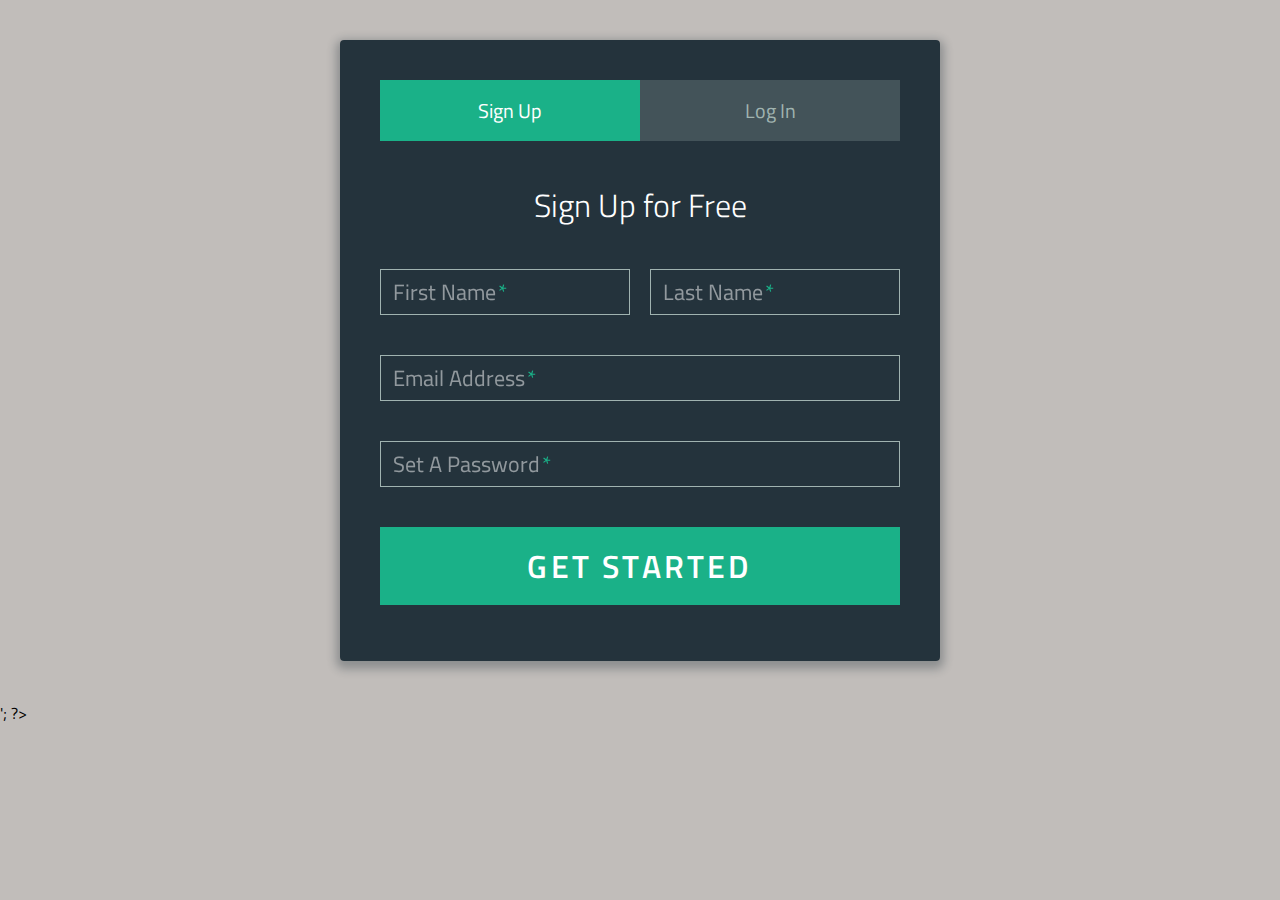
<file: admin/logintemp/index.html>
<?php
echo'
<!DOCTYPE html>
<html >
  <head>
    <meta charset="UTF-8">
    <title>Sign-Up/Login Form</title>
    <link href='http://fonts.googleapis.com/css?family=Titillium+Web:400,300,600' rel='stylesheet' type='text/css'>
    
    <link rel="stylesheet" href="css/normalize.css">

    
        <link rel="stylesheet" href="css/style.css">

    
    
    
  </head>

  <body>

    <div class="form">
      
      <ul class="tab-group">
        <li class="tab active"><a href="#signup">Sign Up</a></li>
        <li class="tab"><a href="#login">Log In</a></li>
      </ul>
      
      <div class="tab-content">
        <div id="signup">   
          <h1>Sign Up for Free</h1>
          
          <form action="/" method="post">
          
          <div class="top-row">
            <div class="field-wrap">
              <label>
                First Name<span class="req">*</span>
              </label>
              <input type="text" required autocomplete="off" />
            </div>
        
            <div class="field-wrap">
              <label>
                Last Name<span class="req">*</span>
              </label>
              <input type="text"required autocomplete="off"/>
            </div>
          </div>

          <div class="field-wrap">
            <label>
              Email Address<span class="req">*</span>
            </label>
            <input type="email"required autocomplete="off"/>
          </div>
          
          <div class="field-wrap">
            <label>
              Set A Password<span class="req">*</span>
            </label>
            <input type="password"required autocomplete="off"/>
          </div>
          
          <button type="submit" class="button button-block"/>Get Started</button>
          
          </form>

        </div>
        
        <div id="login">   
          <h1>Welcome Back!</h1>
          
          <form action="/" method="post">
          
            <div class="field-wrap">
            <label>
              Email Address<span class="req">*</span>
            </label>
            <input type="email"required autocomplete="off"/>
          </div>
          
          <div class="field-wrap">
            <label>
              Password<span class="req">*</span>
            </label>
            <input type="password"required autocomplete="off"/>
          </div>
          
          <p class="forgot"><a href="#">Forgot Password?</a></p>
          
          <button class="button button-block"/>Log In</button>
          
          </form>

        </div>
        
      </div><!-- tab-content -->
      
</div> <!-- /form -->
    <script src='http://cdnjs.cloudflare.com/ajax/libs/jquery/2.1.3/jquery.min.js'></script>

        <script src="js/index.js"></script>

    
    
    
  </body>
</html>
';
?>
</file>
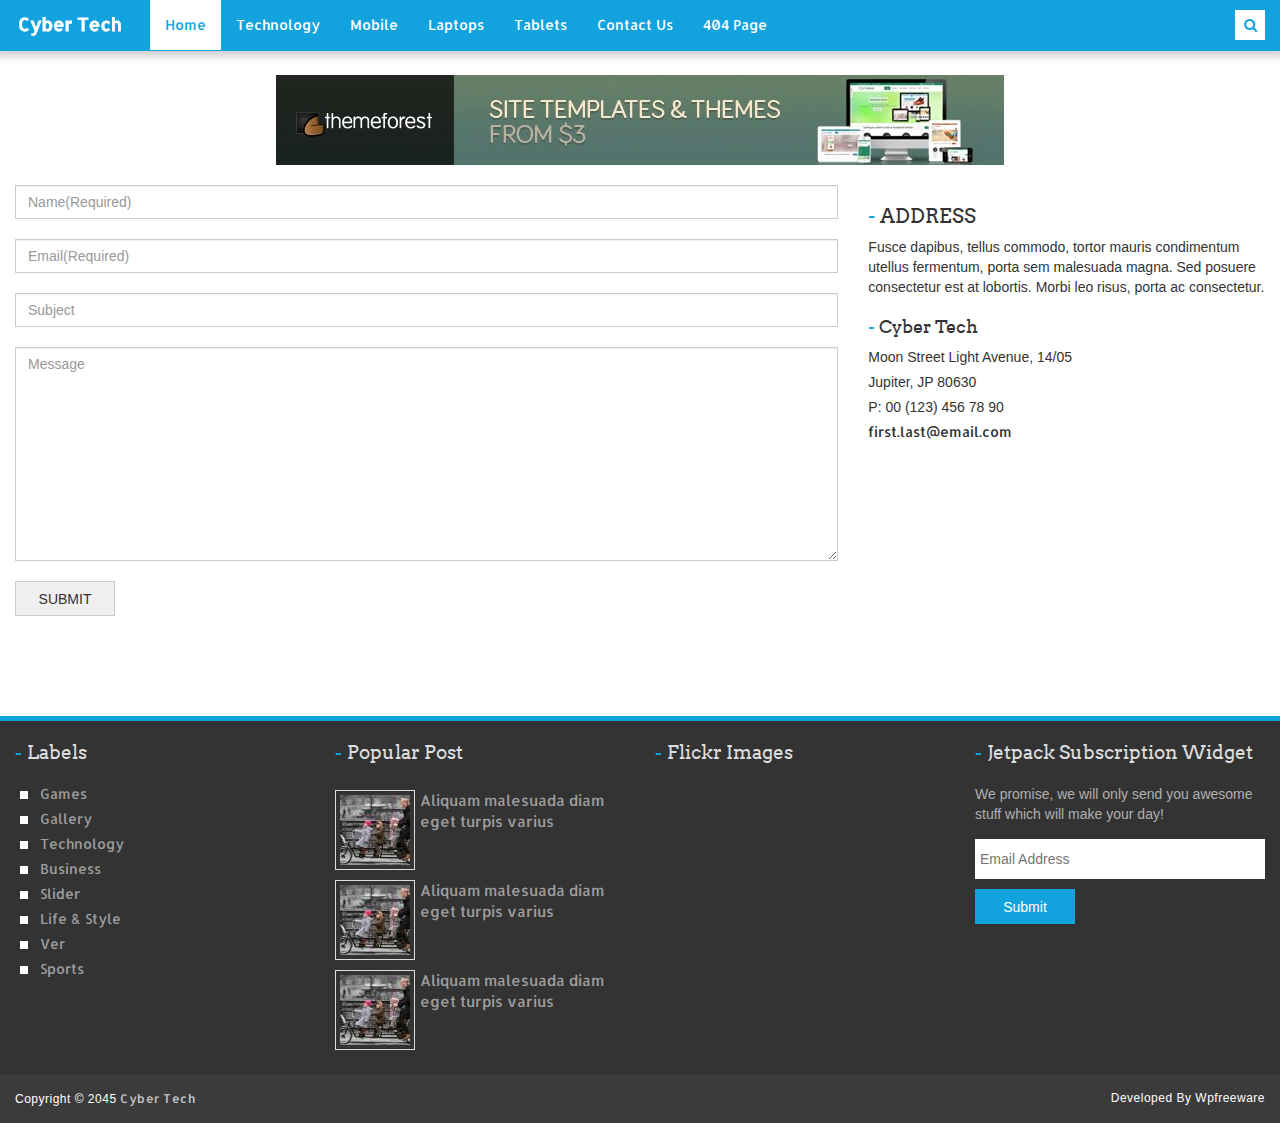
<file: pages/contact.html>
<!DOCTYPE html>
<html>
<head>
<title>Cyber Tech | Pages | Contact</title>
<meta charset="utf-8">
<meta http-equiv="X-UA-Compatible" content="IE=edge">
<meta name="viewport" content="width=device-width, initial-scale=1">
<link rel="stylesheet" type="text/css" href="../assets/css/bootstrap.min.css">
<link rel="stylesheet" type="text/css" href="../assets/css/font-awesome.min.css">
<link rel="stylesheet" type="text/css" href="../assets/css/animate.css">
<link rel="stylesheet" type="text/css" href="../assets/css/slick.css">
<link rel="stylesheet" type="text/css" href="../assets/css/theme.css">
<link rel="stylesheet" type="text/css" href="../assets/css/style.css">
<!--[if lt IE 9]>
<script src="../assets/js/html5shiv.min.js"></script>
<script src="../assets/js/respond.min.js"></script>
<![endif]-->
</head>
<body>
<div id="preloader">
  <div id="status">&nbsp;</div>
</div>
<a class="scrollToTop" href="#"><i class="fa fa-angle-up"></i></a>
<header id="header">
  <nav class="navbar navbar-default navbar-static-top" role="navigation">
    <div class="container">
      <div class="navbar-header">
        <button type="button" class="navbar-toggle collapsed" data-toggle="collapse" data-target="#navbar" aria-expanded="false" aria-controls="navbar"><span class="sr-only">Toggle navigation</span><span class="icon-bar"></span><span class="icon-bar"></span><span class="icon-bar"></span></button>
        <a class="navbar-brand" href="../index.html"><img src="../images/logo.png" alt=""></a></div>
      <div id="navbar" class="navbar-collapse collapse">
        <ul class="nav navbar-nav custom_nav">
          <li class="active"><a href="../index.html">Home</a></li>
          <li><a href="#">Technology</a></li>
          <li class="dropdown"><a href="#" class="dropdown-toggle" data-toggle="dropdown" role="button" aria-expanded="false">Mobile</a>
            <ul class="dropdown-menu" role="menu">
              <li><a href="#">Android</a></li>
              <li><a href="#">Samsung</a></li>
              <li><a href="#">Nokia</a></li>
              <li><a href="#">Walton Mobile</a></li>
              <li><a href="#">Sympony</a></li>
            </ul>
          </li>
          <li><a href="#">Laptops</a></li>
          <li><a href="#">Tablets</a></li>
          <li><a href="contact.html">Contact Us</a></li>
          <li><a href="404.html">404 Page</a></li>
        </ul>
      </div>
      <div class="search"><a class="search_icon" href="#"><i class="fa fa-search"></i></a>
        <form action="#">
          <input class="search_bar" type="text" placeholder="Search here">
        </form>
      </div>
    </div>
  </nav>
</header>
<section id="content">
  <div class="container">
    <div class="row">
      <div class="col-lg-12 col-md-12 col-sm-12">
        <div class="topadd_bar"><a href="#"><img src="../images/addbanner_728x90_V1.jpg" alt=""></a></div>
      </div>
    </div>
    <div class="row">
      <div class="col-lg-8 col-sm-8 col-sm-8">
        <div class="contact_area wow fadeInLeftBig">
          <form action="#" class="contact_form">
            <input class="form-control" type="text" placeholder="Name(Required)">
            <input class="form-control" type="mail" placeholder="Email(Required)">
            <input class="form-control" type="text" placeholder="Subject">
            <textarea class="form-control" cols="30" rows="10" placeholder="Message"></textarea>
            <input type="submit" value="Submit">
          </form>
        </div>
      </div>
      <div class="col-lg-4 col-sm-4 col-sm-4">
        <div class="contact_address wow fadeInRightBig">
          <h3>Address</h3>
          <p>Fusce dapibus, tellus commodo, tortor mauris condimentum utellus fermentum, porta sem malesuada magna. Sed posuere consectetur est at lobortis. Morbi leo risus, porta ac consectetur.</p>
          <h4>Cyber Tech</h4>
          <address>
          <p>Moon Street Light Avenue, 14/05</p>
          <p>Jupiter, JP 80630</p>
          <p>P: 00 (123) 456 78 90</p>
          <a href="mailto:#">first.last@email.com</a>
          </address>
        </div>
      </div>
    </div>
  </div>
</section>
<footer id="footer">
  <div class="footer_top">
    <div class="container">
      <div class="row">
        <div class="col-lg-3 col-md-3 col-sm3">
          <div class="footer_widget wow fadeInLeftBig">
            <h2>Labels</h2>
            <ul class="labels_nav">
              <li><a href="#">Games</a></li>
              <li><a href="#">Gallery</a></li>
              <li><a href="#">Technology</a></li>
              <li><a href="#">Business</a></li>
              <li><a href="#">Slider</a></li>
              <li><a href="#">Life &amp; Style</a></li>
              <li><a href="#">Ver</a></li>
              <li><a href="#">Sports</a></li>
            </ul>
          </div>
        </div>
        <div class="col-lg-3 col-md-3 col-sm3">
          <div class="footer_widget">
            <h2>Popular Post</h2>
            <ul class="ppost_nav wow fadeInLeftBig">
              <li>
                <div class="media"><a href="single_page.html" class="media-left"><img alt="" src="../images/70x70.jpg"></a>
                  <div class="media-body"><a href="single_page.html" class="catg_title">Aliquam malesuada diam eget turpis varius</a></div>
                </div>
              </li>
              <li>
                <div class="media"><a href="single_page.html" class="media-left"><img alt="" src="../images/70x70.jpg"></a>
                  <div class="media-body"><a href="#" class="catg_title">Aliquam malesuada diam eget turpis varius</a></div>
                </div>
              </li>
              <li>
                <div class="media"><a href="single_page.html" class="media-left"><img alt="" src="../images/70x70.jpg"></a>
                  <div class="media-body"><a href="#" class="catg_title">Aliquam malesuada diam eget turpis varius</a></div>
                </div>
            </ul>
          </div>
        </div>
        <div class="col-lg-3 col-md-3 col-sm3">
          <div class="footer_widget wow fadeInRightBig">
            <h2>Flickr Images</h2>
          </div>
        </div>
        <div class="col-lg-3 col-md-3 col-sm3">
          <div class="footer_widget wow fadeInRightBig">
            <h2>Jetpack Subscription Widget</h2>
            <form action="#" class="subscribe_form">
              <p id="subscribe-text">We promise, we will only send you awesome stuff which will make your day!</p>
              <p id="subscribe-email">
                <input type="text" placeholder="Email Address" name="email">
              </p>
              <p id="subscribe-submit">
                <input type="submit" value="Submit">
              </p>
            </form>
          </div>
        </div>
      </div>
    </div>
  </div>
  <div class="footer_bottom">
    <div class="container">
      <p class="copyright">Copyright &copy; 2045 <a href="../index.html">Cyber Tech</a></p>
      <p class="developer">Developed By Wpfreeware</p>
    </div>
  </div>
</footer>
<script src="../assets/js/jquery.min.js"></script> 
<script src="../assets/js/wow.min.js"></script> 
<script src="../assets/js/bootstrap.min.js"></script> 
<script src="../assets/js/slick.min.js"></script> 
<script src="../assets/js/custom.js"></script>
</body>
</html>
</file>
<file: admin/logintemp/css/style.css>
*, *:before, *:after {
  box-sizing: border-box;
}

html {
  overflow-y: scroll;
}

body {
  background: #c1bdba;
  font-family: 'Titillium Web', sans-serif;
}

a {
  text-decoration: none;
  color: #1ab188;
  -webkit-transition: .5s ease;
  transition: .5s ease;
}
a:hover {
  color: #179b77;
}

.form {
  background: rgba(19, 35, 47, 0.9);
  padding: 40px;
  max-width: 600px;
  margin: 40px auto;
  border-radius: 4px;
  box-shadow: 0 4px 10px 4px rgba(19, 35, 47, 0.3);
}

.tab-group {
  list-style: none;
  padding: 0;
  margin: 0 0 40px 0;
}
.tab-group:after {
  content: "";
  display: table;
  clear: both;
}
.tab-group li a {
  display: block;
  text-decoration: none;
  padding: 15px;
  background: rgba(160, 179, 176, 0.25);
  color: #a0b3b0;
  font-size: 20px;
  float: left;
  width: 50%;
  text-align: center;
  cursor: pointer;
  -webkit-transition: .5s ease;
  transition: .5s ease;
}
.tab-group li a:hover {
  background: #179b77;
  color: #ffffff;
}
.tab-group .active a {
  background: #1ab188;
  color: #ffffff;
}

.tab-content > div:last-child {
  display: none;
}

h1 {
  text-align: center;
  color: #ffffff;
  font-weight: 300;
  margin: 0 0 40px;
}

label {
  position: absolute;
  -webkit-transform: translateY(6px);
          transform: translateY(6px);
  left: 13px;
  color: rgba(255, 255, 255, 0.5);
  -webkit-transition: all 0.25s ease;
  transition: all 0.25s ease;
  -webkit-backface-visibility: hidden;
  pointer-events: none;
  font-size: 22px;
}
label .req {
  margin: 2px;
  color: #1ab188;
}

label.active {
  -webkit-transform: translateY(50px);
          transform: translateY(50px);
  left: 2px;
  font-size: 14px;
}
label.active .req {
  opacity: 0;
}

label.highlight {
  color: #ffffff;
}

input, textarea {
  font-size: 22px;
  display: block;
  width: 100%;
  
  padding: 5px 10px;
  background: none;
  background-image: none;
  border: 1px solid #a0b3b0;
  color: #ffffff;
  border-radius: 0;
  -webkit-transition: border-color .25s ease, box-shadow .25s ease;
  transition: border-color .25s ease, box-shadow .25s ease;
}
input:focus, textarea:focus {
  outline: 0;
  border-color: #1ab188;
}

textarea {
  border: 2px solid #a0b3b0;
  resize: vertical;
}

.field-wrap {
  position: relative;
  margin-bottom: 40px;
}

.top-row:after {
  content: "";
  display: table;
  clear: both;
}
.top-row > div {
  float: left;
  width: 48%;
  margin-right: 4%;
}
.top-row > div:last-child {
  margin: 0;
}

.button {
  border: 0;
  outline: none;
  border-radius: 0;
  padding: 15px 0;
  font-size: 2rem;
  font-weight: 600;
  text-transform: uppercase;
  letter-spacing: .1em;
  background: #1ab188;
  color: #ffffff;
  -webkit-transition: all 0.5s ease;
  transition: all 0.5s ease;
  -webkit-appearance: none;
}
.button:hover, .button:focus {
  background: #179b77;
}

.button-block {
  display: block;
  width: 100%;
}

.forgot {
  margin-top: -20px;
  text-align: right;
}
</file>
<file: assets/css/theme.css>
.scrollToTop{background-color:#12a3df; color:#fff}
.scrollToTop:hover, .scrollToTop:focus{background-color:#fff; color:#12a3df; border-color:1px solid #12a3df}
#header{background:none repeat scroll 0 0 #12a3df}
.navbar-default{background-color:#12a3df; border-color:#12a3df}
.navbar-default .navbar-nav > .active > a, .navbar-default .navbar-nav > .active > a:hover, .navbar-default .navbar-nav > .active > a:focus{color:#12a3df}
.navbar-default .navbar-nav > li > a:hover, .navbar-default .navbar-nav > li > a:focus{color:#12a3df}
.dropdown-menu{background-color:#12a3df}
.dropdown-menu li a:hover, .dropdown-menu li a:focus{color:#12a3df}
.dropdown-menu li a:hover, .dropdown-menu li a:focus{color:#12a3df}
.search_icon i{color:#12a3df}
.search_bar{border:2px solid #12a3df}
.navbar-default .navbar-toggle:hover, .navbar-default .navbar-toggle:focus{background-color:#12a3df}
.single_widget > h2{background-color:#12a3df}
.post_nav figcaption a:hover{color:#12a3df}
.catg_title:hover{color:#12a3df}
.middle_content > h2, .featured_title{background-color:#12a3df}
.slick-prev, .slick-next{background-color:#12a3df}
.slick-prev:hover, .slick-next:hover{opacity:0.55}
.featured_article{border-top:6px solid #12a3df}
.article_category > a:hover{color:#12a3df}
.article_titile a:hover{color:#12a3df}
.pagination > li > a:hover, .pagination > li > span:hover, .pagination > li > a:focus, .pagination > li > span:focus{background-color:#12a3df; color:#fff; border-color:#12a3df}
.custom-tabs li a{background-color:#12a3df}
.custom-tabs li a:hover{background-color:#12a3df; text-decoration:none !important}
.cat-item a:hover{color:#12a3df}
.single_widget ul li > a:hover{color:#12a3df}
.single_widget ul li.active > a:hover{color:#12a3df !important; text-decoration:none}
.catgArchive{background-color:#12a3df}
.catgArchive option{color:#12a3df}
.footer_top{border-top:5px solid #12a3df}
.footer_widget > h2:before{color:#12a3df}
.footer_widget > h2:hover{color:#12a3df}
.labels_nav li a:hover{color:#12a3df}
.footer_widget .media a:hover{color:#12a3df}
#subscribe-submit input{background-color:#12a3df}
#subscribe-submit input:hover{color:#12a3df}
.breadcrumb{background-color:#12a3df}
.single_content blockquote{border-left:5px solid #12a3df}
.single_content ul li:before{background-color:#12a3df}
.single_content h1, .single_content h2, .single_content h3, .single_content h4, .single_content h5, .single_content h6{color:#12a3df}
.nav-growpop .icon-wrap{border:0px solid #12a3df; background:#12a3df}
.nav-growpop div{border:1px solid #12a3df}
.nav-growpop div p{color:#12a3df}
.related_post > h2 i{color:#12a3df}
.contact_area > h3:before{color:#12a3df}
.contact_form input[type="submit"]:hover{background-color:#12a3df; border-color:#12a3df}
.contact_address > h3:before{color:#12a3df}
.contact_address > h4:before{color:#12a3df}
.copyright a:hover{color:#12a3df}
.erropr_recentpost > h2:before{color:#12a3df}
.post_commentbox a:hover, .post_commentbox span:hover{color:#12a3df}
.single_page_area > h1{color:#12a3df}
.error_page p > span{color:#12a3df}
</file>
<file: assets/css/style.css>
/*
Template Name: Cyber Tech
Template URI: http://www.wpfreeware.com/cyber-tech-beautiful-magazine-wordpress-theme/
Author: WpFreeware
Author URI: http://www.wpfreeware.com
Description: A responsive html5 bootstrap blog,news,magazine template
Version: 1.0 
License: GPL
License URI: http://www.gnu.org/licenses/gpl-2.0.html
*/

@font-face{font-family:"Arvo"; font-style:normal; font-weight:400; src:local("Arvo"), url("../fonts/arvo-400.woff") format("woff");}
@font-face{font-family:"Allerta"; font-style:normal; font-weight:400; src:local("Allerta Regular"), local("Allerta-Regular"), url("../fonts/allerta-400.woff") format("woff");}

body{background-color:#fff; color:#333; overflow-x:hidden !important}
ul{padding:0; margin:0; list-style:none}
a{text-decoration:none; color:#2f2f2f; font-family:'Allerta',Helvetica,Arial,sans-serif}
a:hover{color:#646464; text-decoration:none}
a:focus{outline:none; text-decoration:none}
h1, h2, h3, h4, h5, h6{font-family:'Arvo',serif}
h2{line-height:23px}
img{border:none}
img:hover{opacity:0.75}
.img-center{display:block; margin-left:auto; margin-right:auto; text-align:center}
.img-right{display:block; margin-left:auto}
.img-left{display:block; margin-right:auto}
.yellow_bg{background-color:#ffd62c}
.btn-yellow{background-color:#ffd62c; color:#fff}
.btn-yellow:hover{background-color:#e1b70b; color:#fff}
.limeblue_bg{background-color:#7dc34d}
.blue_bg{background-color:#09c}
.btn{border-radius:0px; margin-bottom:5px; -webkit-transition:all 0.5s; -o-transition:all 0.5s; transition:all 0.5s}
.btn:hover{}
.btn-red{background-color:red; color:#fff}
.btn-red:hover{background-color:#c40505; color:#fff}
.btn-green{background-color:green; color:#fff}
.btn-green:hover{background-color:#0ab20a; color:#fff}
.btn-black{background-color:black; color:#fff}
.btn-black:hover{background-color:#413a3a; color:#fff}
.btn-orange{background-color:orange; color:#fff}
.btn-orange:hover{background-color:#f09d05; color:#fff}
.btn-blue{background-color:blue; color:#fff}
.btn-blue:hover{background-color:#0707a2; color:#fff}
.btn-lime{background-color:lime; color:#fff}
.btn-lime:hover{background-color:#05ae05; color:#fff}
.default-btn{background-color:#12a3df; color:#fff}
.default-btn:hover{background-color:#0a8ec4; color:#fff}
.transition{-webkit-transition:all 0.5s; -moz-transition:all 0.5s; -ms-transition:all 0.5s; -o-transition:all 0.5s; transition:all 0.5s}
#preloader{position:fixed; top:0; left:0; right:0; bottom:0; background-color:#fff; z-index:99}
#status{width:200px; height:200px; position:absolute; left:50%; top:50%; background-image:url("images/status.gif"); background-repeat:no-repeat; background-position:center; margin:-100px 0 0 -100px}
.scrollToTop{bottom:105px; display:none; font-size:32px; font-weight:bold; height:50px; position:fixed; right:75px; text-align:center; text-decoration:none; width:50px; z-index:9; border:1px solid; -webkit-transition:all 0.5s; -moz-transition:all 0.5s; -ms-transition:all 0.5s; -o-transition:all 0.5s; transition:all 0.5s}
.scrollToTop:hover, .scrollToTop:focus{text-decoration:none; outline:none}
#header{box-shadow:0 0 8px 5px rgba(0,0,0,0.2); display:inline; float:left; left:0; position:fixed; right:0; top:0; width:100%; z-index:100}
.navbar{margin-bottom:0}
.custom_nav li a{}
.navbar-default .navbar-nav > li > a{color:#fff; -webkit-transition:all 0.5s; -moz-transition:all 0.5s; -ms-transition:all 0.5s; -o-transition:all 0.5s; transition:all 0.5s}
.navbar-default .navbar-brand{color:#fff; font-weight:bold; font-family:'Allerta',Helvetica,Arial,sans-serif; padding:0px 15px}
.navbar-default .navbar-brand img:hover{opacity:1}
.navbar-default .navbar-nav > .active > a, .navbar-default .navbar-nav > .active > a:hover, .navbar-default .navbar-nav > .active > a:focus{background-color:#fff}
.navbar-default .navbar-nav > li > a:hover, .navbar-default .navbar-nav > li > a:focus{background-color:#fff}
.dropdown-menu li a{color:#fff}
.navbar-collapse{float:left; position:relative; width:86%}
.search{float:right; position:relative}
.search_icon i{background:none repeat scroll 0 0 #fff; display:block; float:right; height:30px; line-height:30px; margin-top:10px; text-align:center; width:30px}
.search_bar{display:inline; height:45px; padding:10px; position:absolute; right:0; top:52px; width:250px; display:none}
.navbar-default .navbar-toggle{border-color:#fff}
.navbar-default .navbar-toggle .icon-bar{background-color:#fff}
#content{display:inline; float:left; margin-top:75px; width:100%; margin-bottom:30px}
.topadd_bar{height:90px; margin-bottom:20px; margin-left:auto; margin-right:auto; width:728px}
.left_sidebar{float:left; display:inline; width:100%}
.single_widget{display:inline; float:left; padding:0 10px 30px; width:100%; border-left:1px solid #e3e3e3; border-right:1px solid #e3e3e3; border-bottom:1px solid #e3e3e3}

.single_widget > h2{color:#fff; font-size:19px; margin:0 0 20px -10px; padding:9px 25px; text-align:center; width:107.1%}
.single_widget > h2 a{color:#fff; font-family:'Arvo',serif}
.post_nav li{border-bottom:1px dashed #ddd; float:left; width:100%; margin-bottom:30px; padding-bottom:10px}
.post_nav figure{position:relative; float:left; overflow:hidden; width:100%; text-align:center; cursor:pointer}
.postt_nav li{border-bottom:1px dashed #ddd; float:left; width:100%; margin-bottom:30px; padding-bottom:10px}
.postt_nav figure{position:relative; float:left; overflow:hidden; width:100%; text-align:center; cursor:pointer}

.post_nav figure img{position:relative; display:block; min-height:100%; max-width:100%; opacity:0.8}
figure.effect-lily img{max-width:none; width:-webkit-calc(100%+50px); width:calc(100%+50px); opacity:0.7; -webkit-transition:opacity 0.35s,-webkit-transform 0.35s; transition:opacity 0.35s,transform 0.35s; -webkit-transform:translate3d(-40px,0,0); transform:translate3d(-40px,0,0)}
figure.effect-lily a:hover img{opacity:1}
figure.effect-lily a:hover img{-webkit-transform:translate3d(0,0,0); transform:translate3d(0,0,0)}
.post_nav figcaption a{display:block; padding:15px 15px 10px; font-size:16px}
.ppost_nav li{float:left; display:block; width:100%; margin-bottom:10px}
.catg_title{font-size:15px}
.ppost_nav li .media-left{border:1px solid #ddd; padding:4px; margin-right:5px; float:left}
.middle_content{border-bottom:1px solid #e3e3e3; border-left:1px solid #e3e3e3; border-right:1px solid #e3e3e3; display:inline; float:left; padding-bottom:25px; padding-left:10px; padding-right:10px; width:100%}
.middle_content > h2, .featured_title{color:#fff; font-size:19px; margin:0 0 20px -10px; padding:9px 25px; text-align:center; width:103.4%}
.featured_slider{float:left; display:inline; width:100%}
.single_iteam{float:left; display:inline; width:100%; position:relative}
.single_iteam img{border-radius:5px; width:100% }
.single_iteam > h2{bottom:10%; left:0; position:absolute; right:0; text-align:center; width:100%}
.slider_tittle{background:none repeat scroll 0 0 rgba(0,0,0,0.4); color:#fff; display:inline-block; font-size:15px; line-height:18px; padding:10px}
.slider_tittle:hover, .slider_tittle:focus{color:#fff}
.featured_nav{}
.featured_nav li{border-bottom:1px dashed #ddd; display:inline; float:left; margin-bottom:30px; width:100%}
.featured_nav li p{line-height:1.5em}
.right_sidebar{float:left; display:inline; width:100%}
.featured_img:hover img{opacity:1; -webkit-transform:translate3d(0,0,0) scale(1); transform:translate3d(0,0,0) scale(1)}
.featured_img{display:block; float:left; height:300px; width:100%; overflow:hidden}
.featured_img img{height:100%; width:-webkit-calc(100%+60px); width:calc(100%+60px); opacity:1; -webkit-transition:opacity 0.35s,-webkit-transform 0.35s; transition:opacity 0.35s,transform 0.35s; -webkit-transform:translate3d(-30px,0,0) scale(1.12); transform:translate3d(-30px,0,0) scale(1.12); -webkit-backface-visibility:hidden; backface-visibility:hidden}
.featured_article{background:none repeat scroll 0 0 white; float:left; margin:-60px 40px 0; max-width:100%; padding:15px; position:relative; width:auto}
.article_category{float:left; display:inline; width:100%}
.article_category > a{margin-right:2px}
.article_category > a i{margin-right:2px}
.article_titile{float:left; font-size:26px; line-height:1.5em; margin-top:11px; width:100%}
.pagination > li:first-child > a, .pagination > li:first-child > span{border-bottom-left-radius:0; border-top-left-radius:0}
.pagination > li:last-child > a, .pagination > li:last-child > span{border-bottom-right-radius:0; border-top-right-radius:0}
.pagination > li > a, .pagination > li > span{background-color:#333; border:1px solid #333; color:#fff; margin-right:2px}
.custom-tabs{margin-top:30px; margin-left:-10px; width:108.1%; text-align:center}
.custom-tabs li{float:none; display:inline-block}
.custom-tabs li a{border-radius:0px; padding:10px 12px; margin-right:0px; color:#fff; border:none}
.custom-tabs li a:hover{color:#fff !important}
.tab-content{padding-top:20px}
.cat-item{background:url("images/sidebar-bullet.png") no-repeat scroll 0 6px rgba(0,0,0,0); color:#444; font-family:arial; font-size:15px; margin-left:0; padding:1px 0 0 26px}
.single_widget ul li > a:hover{text-decoration:underline}
.catgArchive{border:medium none; color:#fff; display:inline; float:left; font-weight:bold; padding:15px; width:100%}
.catgArchive option{background-color:#fff; font-weight:normal; padding:5px}
#footer{float:left; display:inline; width:100%}
.footer_top{background-color:#333; display:inline; float:left; width:100%; padding-bottom:15px}
.footer_widget{float:left; display:inline; width:100%}
.footer_widget > h2{color:#ddd; font-size:19px; font-weight:400; margin-bottom:12px; padding-bottom:8px; text-transform:none}
.footer_widget > h2:before{content:"-"; display:inline-block; padding-right:5px}
.labels_nav{padding-left:20px; position:relative}
.labels_nav li{margin:0 0 0 5px; padding:0 0 5px; text-transform:capitalize}
.labels_nav li:before{background-color:#fff; content:""; height:8px; left:5px; margin-top:7px; position:absolute; width:8px}
.labels_nav li a{color:#9e9e9e}
.footer_widget .media a{color:#9e9e9e}
.footer_widget .ppost_nav{margin-top:18px}
.footer_bottom{background-color:#3b3b3b; color:#fff; display:inline; float:left; padding:15px 0 5px; width:100%}
#subscribe-text{color:#b0b0b0; margin:0 0 15px}
#subscribe-email input{border:medium none; border-radius:0; height:40px; padding:0 5px; width:100%}
#subscribe-submit input{border:medium none; color:#fff; height:35px; width:100px; -webkit-transition:all 0.5s; -mz-transition:all 0.5s; -ms-transition:all 0.5s; -o-transition:all 0.5s; transition:all 0.5s}
#subscribe-submit input:hover{background-color:#fff}
.copyright{float:left; font-size:12px; letter-spacing:0.5px; width:50%}
.copyright a{color:#ccc}
.developer{width:50%; float:right; text-align:right; font-size:12px; letter-spacing:0.5px}
.breadcrumb{border-radius:0; margin-bottom:20px; margin-left:-10px; width:103.4%}
.breadcrumb li a{color:#fff}
.breadcrumb li.active{color:#eee}
.breadcrumb > li+li:before{color:#fff; content:"/ "}
.single_page_area{float:left; display:inline; width:100%}
.single_page_area > h1{font-size:30px; line-height:33px}
.post_commentbox{border-bottom:1px dotted #dedede; display:inline; float:left; margin-bottom:30px; padding-bottom:2px; padding-left:5px; width:100%}
.post_commentbox a{font-size:11px; margin-right:5px; color:#798992}
.post_commentbox span{color:#798992; font-size:11px; margin-right:5px}
.post_commentbox span > i{margin-right:5px}
.post_commentbox a > i{margin-right:5px}
.single_content{float:left; display:inline; width:100%}
.single_content img{margin-bottom:15px}
.single_content blockquote{background-color:#f4f4f4; color:#777; font-size:15px}
.single_content ul{position:relative; padding-left:20px}
.single_content ul li{line-height:24px}
.single_content ul li:hover{opacity:0.75}
.single_content ul li:before{content:""; height:8px; left:0; margin-top:6px; width:8px; position:absolute; -webkit-transform:rotate(45deg); -moz-transform:rotate(45deg); -ms-transform:rotate(45deg); -o-transform:rotate(45deg); transform:rotate(45deg)}
.single_content h1{font-size:28px}
.single_content h2{font-size:22px}
.single_content h3{font-size:18px}
.single_content h4{font-size:16px}
.post_pagination{float:left; display:inline; width:100%}
.nav-growpop a{position:fixed; top:50%; display:block; outline:none; text-align:left; z-index:1000; -webkit-transform:translateY(-50%); transform:translateY(-50%)}
.nav-growpop a.prev{left:0}
.nav-growpop a.next{right:0}
.nav-growpop a img{display:block; margin:0 auto; padding:0}
.nav-growpop .icon-wrap{position:relative; z-index:100; display:block; padding:11px 10px; color:#fff; font-size:35px; -webkit-transition:border-width 0.3s 0.15s; transition:border-width 0.3s 0.15s}
.nav-growpop div{position:absolute; top:50%; padding:20px; width:440px; height:144px; background:#fff; opacity:0; -webkit-transition:-webkit-transform 0.3s,opacity 0.3s; transition:transform 0.3s,opacity 0.3s}
.nav-growpop a.prev div{left:0; padding:20px 140px 20px 70px; text-align:right; -webkit-transform:translateY(-50%) translateX(-100%) scale(0.75); transform:translateY(-50%) translateX(-100%) scale(0.75)}
.nav-growpop a.next div{right:0; padding:20px 70px 20px 140px; -webkit-transform:translateY(-50%) translateX(100%) scale(0.75); transform:translateY(-50%) translateX(100%) scale(0.75)}
.nav-growpop span{display:block; padding-bottom:5px; border-bottom:1px solid #ddd; color:#cdcdcd; text-transform:uppercase; letter-spacing:1px; font-weight:400; font-size:0.7em; line-height:1.2}
.nav-growpop h3{margin:0; padding:8px 0 10px; color:#818181; font-weight:300; font-size:1.325em; line-height:1.2}
.nav-growpop div p{margin:0; font-style:italic; font-size:75%}
.nav-growpop img{position:absolute; top:20px}
.nav-growpop a.prev img{right:20px}
.nav-growpop a.next img{left:20px}
.nav-growpop a:hover .icon-wrap{border-top-width:40px; border-bottom-width:40px; -webkit-transition-delay:0s; transition-delay:0s}
.nav-growpop a:hover div{opacity:1; -webkit-transition-delay:0.3s; transition-delay:0.3s; -webkit-transform:translateY(-50%) translateX(0) scale(1); transform:translateY(-50%) translateX(0) scale(1)}
.social_link{display:inline; float:left; width:100%; margin-top:30px}
.social_nav{text-align:center}
.social_nav li{display:inline-block}
.social_nav li a{color:#fff; display:inline-block; font-size:17px; padding:8px 12px; -webkit-transition:all 0.5s; -o-transition:all 0.5s; transition:all 0.5s}
.social_nav li a:hover{-webkit-transform:scale(1.2); -moz-transform:scale(1.2); -ms-transform:scale(1.2); -os-transform:scale(1.2); transform:scale(1.2)}
.social_nav li:nth-child(1) > a{background:none repeat scroll 0 0 #3b5998; padding:8px 15px}
.social_nav li:nth-child(2) > a{background:none repeat scroll 0 0 #00acee}
.social_nav li:nth-child(3) > a{background:none repeat scroll 0 0 #dd4b39}
.social_nav li:nth-child(4) > a{background:none repeat scroll 0 0 #0e76a8}
.social_nav li:nth-child(5) > a{background:none repeat scroll 0 0 #c92228}
.related_post{display:inline; float:left; margin-top:16px; width:100%}
.related_post > h2{border-bottom:1px solid #e3e3e3; padding-bottom:5px}
.related_post > h2 i{font-size:25px}
.related_post .ppost_nav li{margin-right:10px; min-height:120px; width:31%}
.related_post .ppost_nav li:last-child{margin-right:0px}
.contact_area{display:inline; float:left; margin-bottom:70px; width:100%}
.contact_area > h3{font-size:20px; text-transform:uppercase}
.contact_area > h3:before{content:"-"; display:inline-block; padding-right:5px}
.contact_form .form-control{border-radius:0px; margin-bottom:20px}
.contact_form input[type="submit"]{width:100px; height:35px; border:1px solid #ccc; text-transform:uppercase; -webkit-transition:all 0.5s; -o-transition:all 0.5s; transition:all 0.5s}
.contact_form input[type="submit"]:hover{color:#fff}
.contact_address{float:left; display:inline; width:100%}
.contact_address > h3{font-size:20px; text-transform:uppercase}
.contact_address > h3:before{content:"-"; display:inline-block; padding-right:5px}
.contact_address > h4{margin-top:20px}
.contact_address > h4:before{content:"-"; display:inline-block; padding-right:5px}
.contact_address > address p{margin-bottom:5px}
.error_page{float:left; display:inline; width:100%; text-align:center; margin-bottom:40px}
.error_page img{max-width:100%}
.error_page img:hover{opacity:1}
.error_page p{color:#979797; font-size:2em; margin-top:20px}
.error_page > a{border:1px solid #12a3df; color:#979797; display:inline-block; font-size:1em; margin-top:20px; padding:8px 13px; line-height:19px; -webkit-transition:all 0.5s; -mz-transition:all 0.5s; -ms-transition:all 0.5s; -o-transition:all 0.5s; transition:all 0.5s}
.error_page > a:hover{background-color:#12a3df; color:#fff}
.erropr_recentpost{display:inline; float:left; margin-top:30px; padding:0 8%; width:100%}
.erropr_recentpost > h2{text-align:left; margin-bottom:20px}
.erropr_recentpost > h2:before{content:"-"; display:inline-block; padding-right:5px}
.erropr_recentpost .ppost_nav li{width:32%; text-align:left; margin-right:22px}
.erropr_recentpost .ppost_nav li:last-child{margin-right:0px}

@media(max-width:1199px ){
.navbar-collapse{width:82%}
.single_widget > h2{width:111%}
.custom-tabs li a{font-size:12px; padding:8px 6px}
.footer_widget > h2{font-size:16px}
.post_nav figcaption a{padding:15px 10px 10px}
.catg_title{font-size:12px}
.breadcrumb{width:105%}
.erropr_recentpost .ppost_nav li{margin-right:17px}
.middle_content > h2{width:105%}
.erropr_recentpost{padding:0}
}

@media(max-width:991px ){
.navbar-default .navbar-nav > li > a{font-size:12px}
.navbar-collapse{width:77%}
.navbar-default .navbar-nav > li > a{font-size:11px}
.dropdown-menu li a{font-size:11px}
.right_sidebar{margin-bottom:30px; margin-top:25px}
.right_sidebar .single_widget{width:48%; margin-right:27px}
.right_sidebar .single_widget:nth-of-type(even){margin-right:0px}
.right_sidebar .custom-tabs{margin-top:0; width:106%}
.right_sidebar .single_widget > h2{width:106.5%}
.middle_content > h2{width:104.5%}
.related_post .ppost_nav li{margin-right:8px}
.erropr_recentpost .ppost_nav li{margin-right:13px}
}

@media(max-width:767px ){
.search_icon i{margin-bottom:10px}
.navbar-default .navbar-nav > li > a{font-size:14px}
.dropdown-menu li a{font-size:14px}
.right_sidebar .single_widget{width:100%; margin-right:0px}
.right_sidebar .single_widget > h2{width:103%}
.right_sidebar .custom-tabs{margin-top:30px; width:103%}
.middle_content > h2{width:103%}
#content{margin-top:150px}
.single_widget > h2{width:103%}
.search_bar{width:300px}
.slick-slide img{width:100%}
.custom-tabs li a{font-size:14px; padding:10px}
.navbar-brand > img{margin-top:6px}
.nav-growpop div{width:350px}
.nav-growpop span{font-size:0.5em}
.nav-growpop h3{font-size:1em}
.breadcrumb{width:103.5%}
.contact_area{margin-bottom:40px}
.contact_address{margin-bottom:50px}
.erropr_recentpost .ppost_nav li{margin-right:8px}
.error_page p{font-size:1.5em}
.topadd_bar{display:none}
}

@media(max-width:480px ){
.single_widget > h2{width:105%}
.right_sidebar .single_widget > h2{width:105%}
.middle_content > h2{width:105%}
.right_sidebar .custom-tabs{width:105%}
.related_post .ppost_nav li{margin-right:0px; width:100%}
.breadcrumb{width:105%}
.erropr_recentpost .ppost_nav li{width:100%}
.error_page p{font-size:1em}
.single_page_area > h1{font-size:20px}
}

@media(max-width:360px ){
.single_widget > h2{width:107%}
.right_sidebar .single_widget > h2{width:107%}
.middle_content > h2{width:107%}
.slider_tittle{font-size:16px; line-height:20px; padding:5px}
.single_iteam > h2{bottom:3%}
.featured_article{padding:15px 10px; margin:-60px 30px 0}
.article_titile{font-size:14px; line-height:1.5em}
.article_category > a{font-size:11px}
.right_sidebar .custom-tabs{width:107%}
.scrollToTop{height:40px; line-height:35px; width:40px}
.nav-growpop div{width:300px; max-height:144px; overflow:hidden}
.nav-growpop h3{padding:8px 0 8px}
.nav-growpop a.prev div{padding:20px 140px 20px 40px}
.nav-growpop a.next div{padding:20px 40px 20px 140px}
.breadcrumb{width:107%}
}

@media(max-width:320px ){
.single_widget > h2{width:108%}
.right_sidebar .single_widget > h2{width:108%}
.middle_content > h2{width:108%}
.right_sidebar .custom-tabs{width:108%}
.breadcrumb{width:108%}
}
</file>
